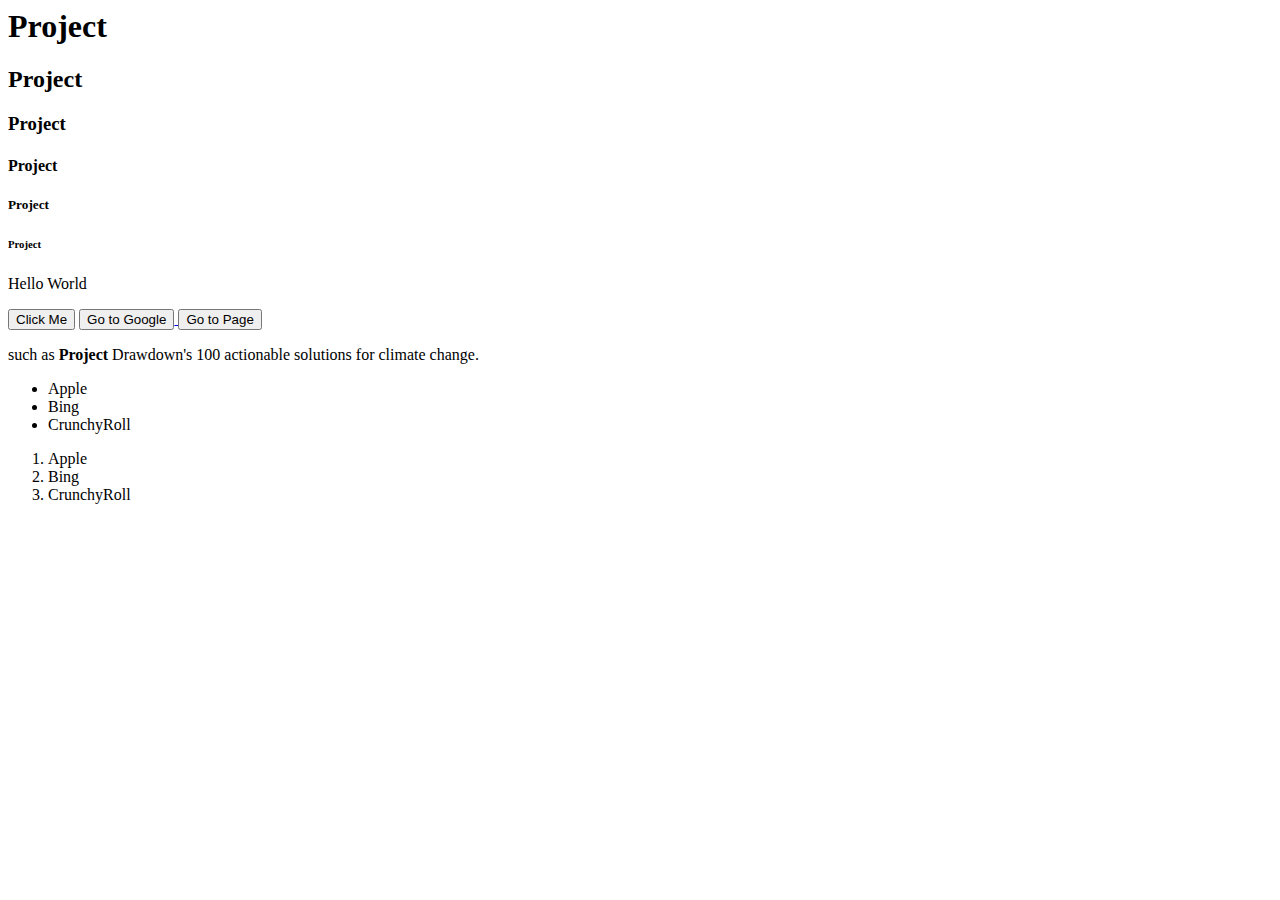
<file: index.html>
<html>
<head>
    <title>Assignment - 1</title>
</head>

<body>
    <h1>Project</h1>
    <h2>Project</h2>
    <h3>Project</h3>
    <h4>Project</h4>
    <h5>Project</h5>
    <h6>Project</h6>

    <p>Hello World</p>

    <button>Click Me</button>

    <a href="https://www.google.com" target="blank">
        <button>Go to Google</button>
    </a>
    
    <a href="./page.html" target="blank">
        <button>Go to Page</button>
    </a>

    <p>such as <strong>Project</strong> Drawdown's 100 actionable solutions for climate change.</p>

    <ul>
        <li>Apple</li>
        <li>Bing</li>
        <li>CrunchyRoll</li>
    </ul>

    <ol>
        <li>Apple</li>
        <li>Bing</li>
        <li>CrunchyRoll</li>
    </ol>

</body>

</html>
</file>
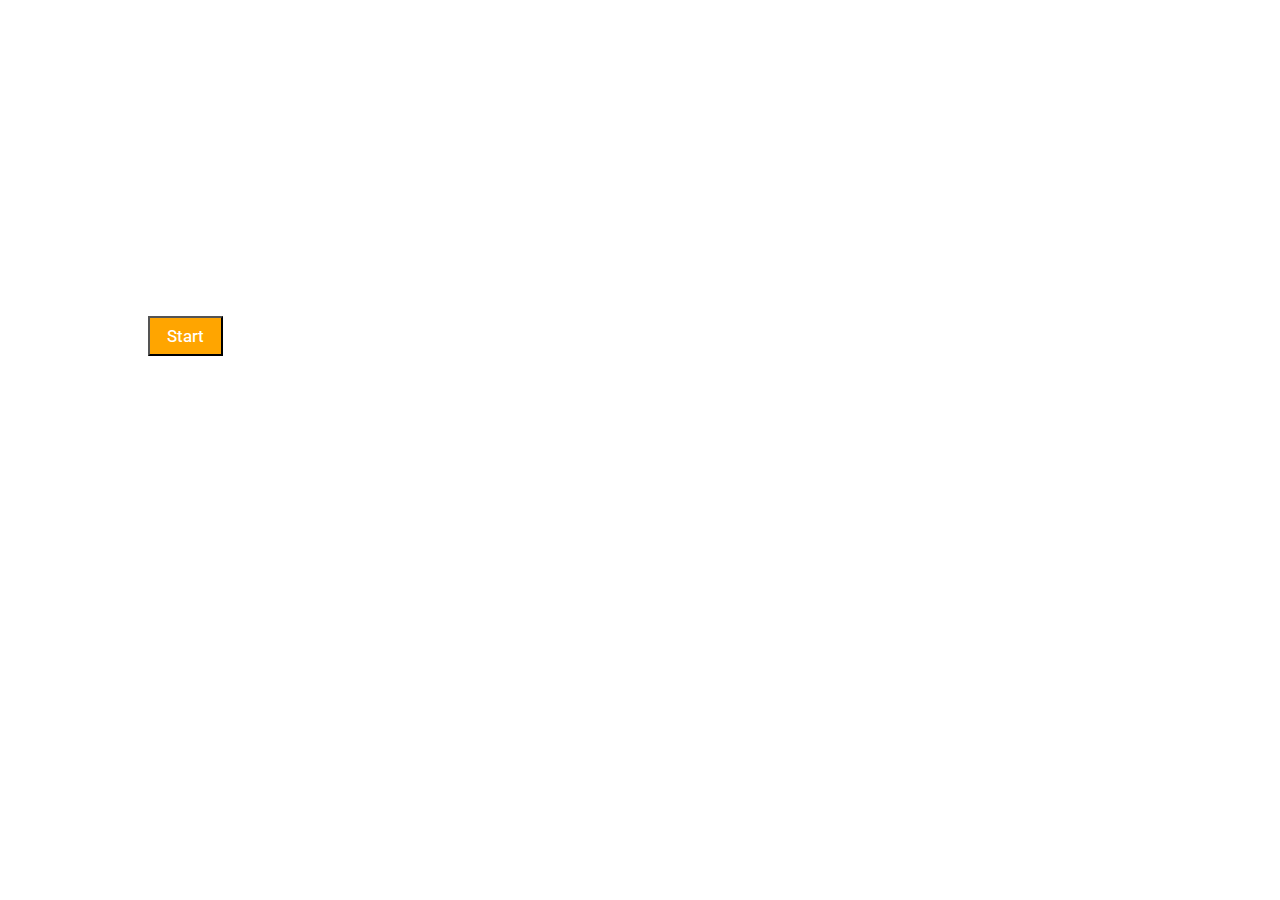
<file: assignment-4.html>
<!DOCTYPE html>
<html lang="en">
<head>
    <meta charset="UTF-8">
    <meta name="viewport" content="width=device-width, initial-scale=1.0">
    <title>Assignment-4</title>
    <link rel="preconnect" href="https://fonts.googleapis.com">
    <link rel="preconnect" href="https://fonts.gstatic.com" crossorigin>
    <link href="https://fonts.googleapis.com/css2?family=Roboto:ital,wght@0,100;0,300;0,400;0,500;0,700;0,900;1,100;1,300;1,400;1,500;1,700;1,900&display=swap" rel="stylesheet">

    <link rel="stylesheet" href="./assignment-4.css">
</head>    
    
<body>
    <div class="bg-img">
            <h1 class="heading">Todolist</h1>
            <p class="line">Each day I will accomplish one thing on my todo list.</p>
            <h2 class="title">Read a Book</h2>
            <p class="paragraph">I don't think that the human race will survive the next thousand years,unless we spread into space.There are too many accidents that can be fall life on a single planet.But I'm an optimist...</p>
            <button class="button">Start</button>
            <p class="Para">Don't Skip Introduction</p>
    </div>
</body>
</html>
</file>
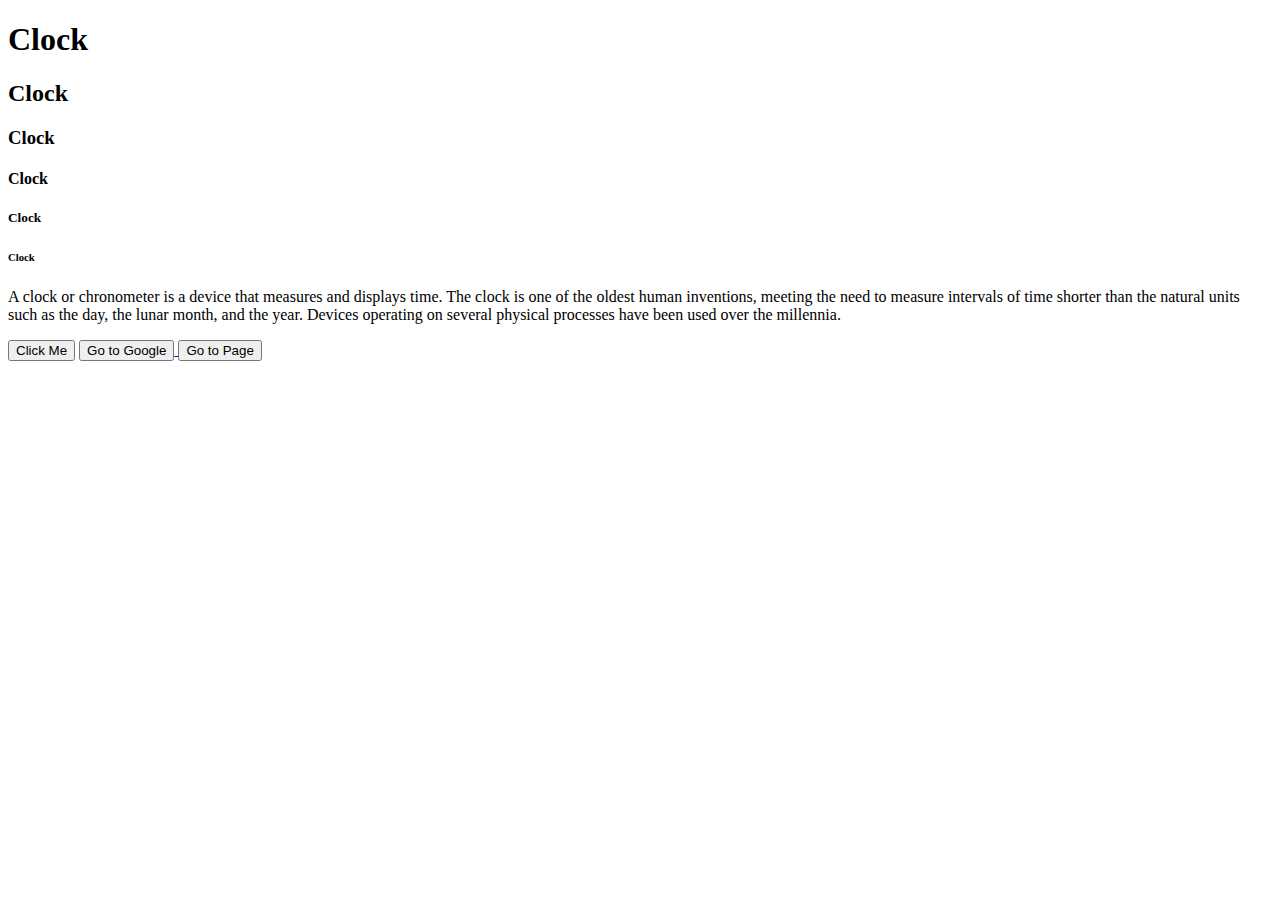
<file: day-1.html>
<!DOCTYPE html>
<html lang="en">
<head>
    <meta charset="UTF-8">
    <meta name="viewport" content="width=device-width, initial-scale=1.0">
    <title>Day-1</title>
</head>
<body>
    <h1>Clock</h1>
    <h2>Clock</h2>
    <h3>Clock</h3>
    <h4>Clock</h4>
    <h5>Clock</h5>
    <h6>Clock</h6>

    <p>A clock or chronometer is a device that measures and displays time. The clock is one of the oldest human inventions, meeting the need to measure intervals of time shorter than the natural units such as the day, the lunar month, and the year. Devices operating on several physical processes have been used over the millennia.</p>

    <button>Click Me</button>

    <a href="https://www.google.com/" target="_blank">
        <button>Go to Google</button>
    </a>
    <a href="./page1.html">
        <button>Go to Page</button>
    </a>

</body>
</html>
</file>
<file: assignment-4.css>
.heading {
    color:white;
    font-family:"Roboto";
    font-size: 50px;
    font-weight: 400;
    text-align:center;
    width: 350px;
    height: 50px;
    margin-left:18px;
}
.line {
    color:white;
    font-family: "Roboto";
    font-size:16px;
    font-weight:310;
    text-align:center;
    width: 350px;
    height: 50px;
    padding:2px;
    border-width:50px;
    margin-left: 10px;
}
.title {
    color:white;
    font-family: "Roboto";
    font-size:17px;
    font-weight:450;
    text-align:left;
    width: 300px;
    height:20px;
}
.paragraph {
    color:white;
    font-family: "Roboto";
    font-size:17px;
    font-weight: 300;
    text-align:left;
    width: 360px;
    height: 75px;
}
.button {
    color:white;
    font-family: "Roboto";
    font-size: 17px;
    font-weight:450;
    text-align: center;
    background-color:orange;
    width:75px;
    height:40px;
    margin-left:140px;
}
.Para {
    color:white;
    font-family: "Roboto";
    font-size:12px;
    font-weight:200;
    text-decoration: underline;
    text-align: center;
    width:350px;
    height: 50px;
}
.bg-img {
    background-image: url("https://ik.imagekit.io/4z8covdo9/Full%20stack/todolistbg.png?updatedAt=1700761069523");
    width: 950px;
    height: 700px;;
    background-size: contain;
    background-repeat: no-repeat;

}
</file>
